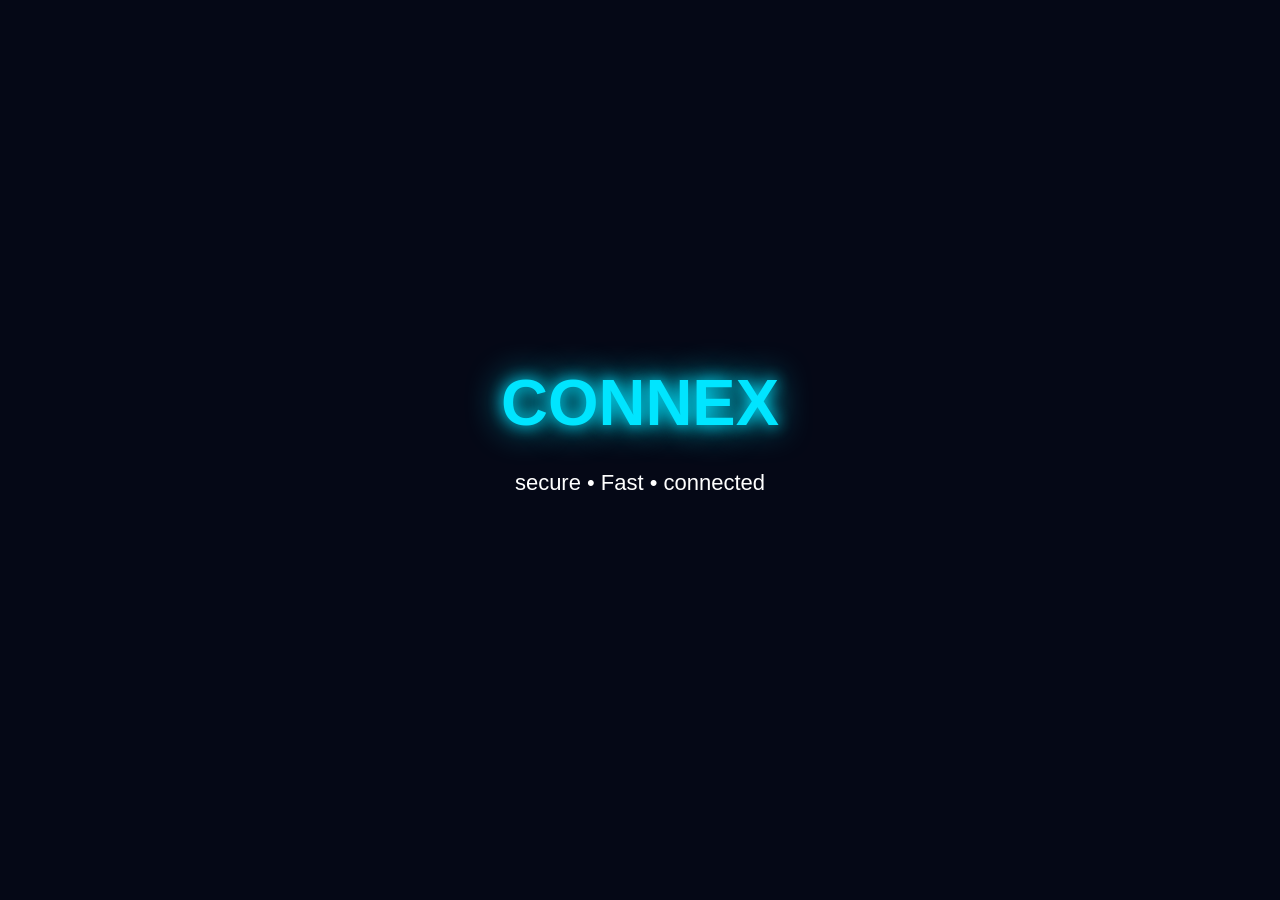
<file: index.html>
<!DOCTYPE html>
<html lang="en">
<head>
<meta charset="UTF-8">
<meta name="viewport" content="width=device-width, initial-scale=1.0">
<title>Connex</title>
<link rel="stylesheet" href="style.css">
</head>

<body>

<div id="splash">

  <h1>CONNEX</h1>
  <p>secure • Fast • connected</p>

</div>

<script src="script.js"></script>

</body>
</html>
</file>
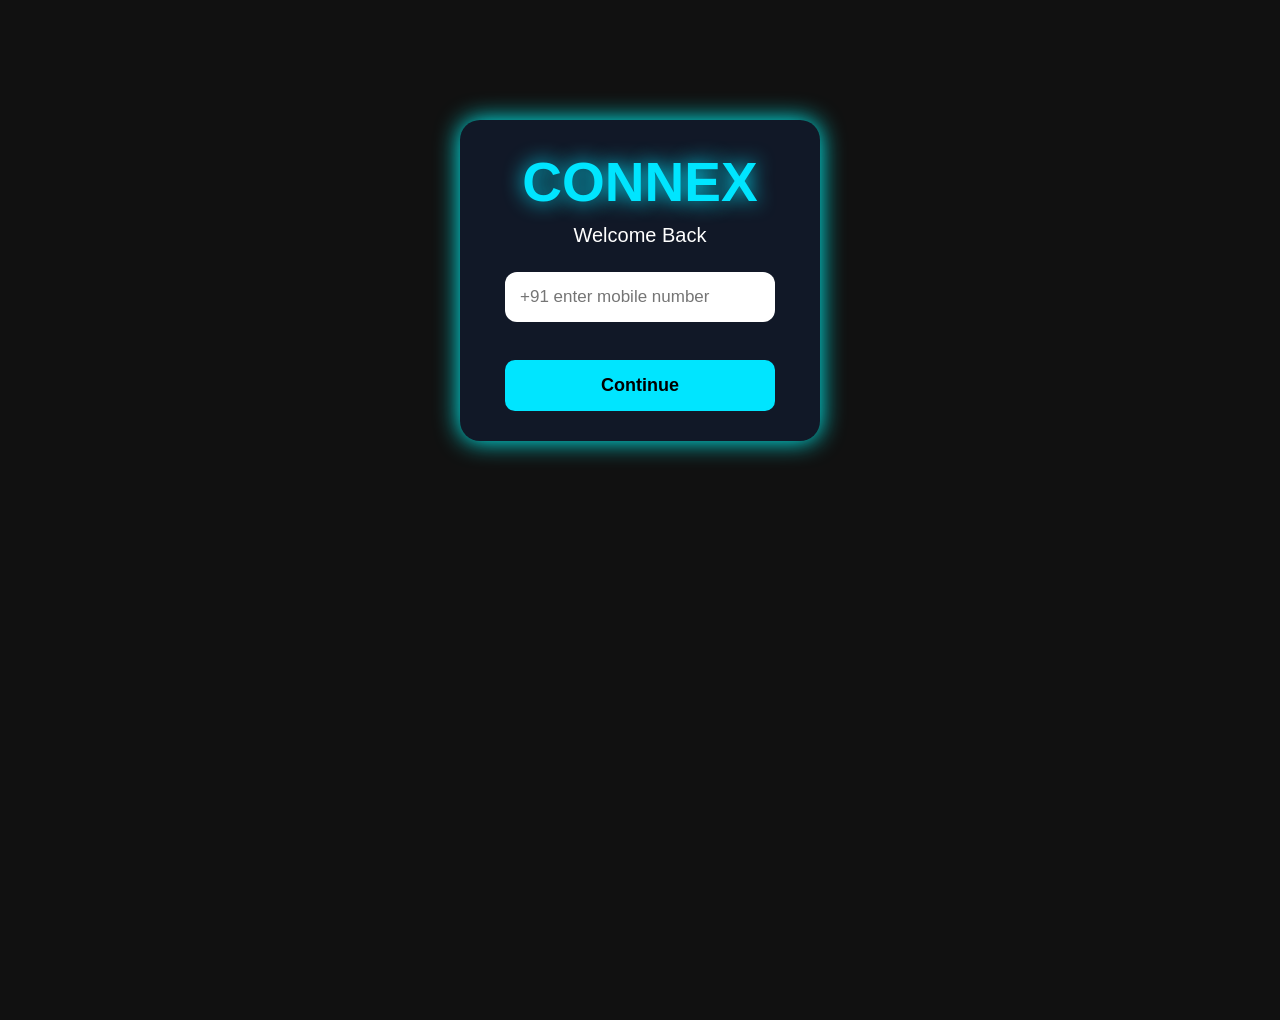
<file: login.html>
<!DOCTYPE html>
<html lang="en">
<head>
<meta charset="UTF-8">
<meta name="viewport" content="width=device-width, initial-scale=1.0">
<title>Connex Login</title>
<link rel="stylesheet" href="style.css">
</head>

<body>

<div class="login-box">

<h1>CONNEX</h1>

<p>Welcome Back</p>

<input type="tel" placeholder="+91 enter mobile number">

  <br><br>
<button onclick="window.location.href='otp.html'">
    Continue
</button>
  

</div>

</body>
</html>
</file>
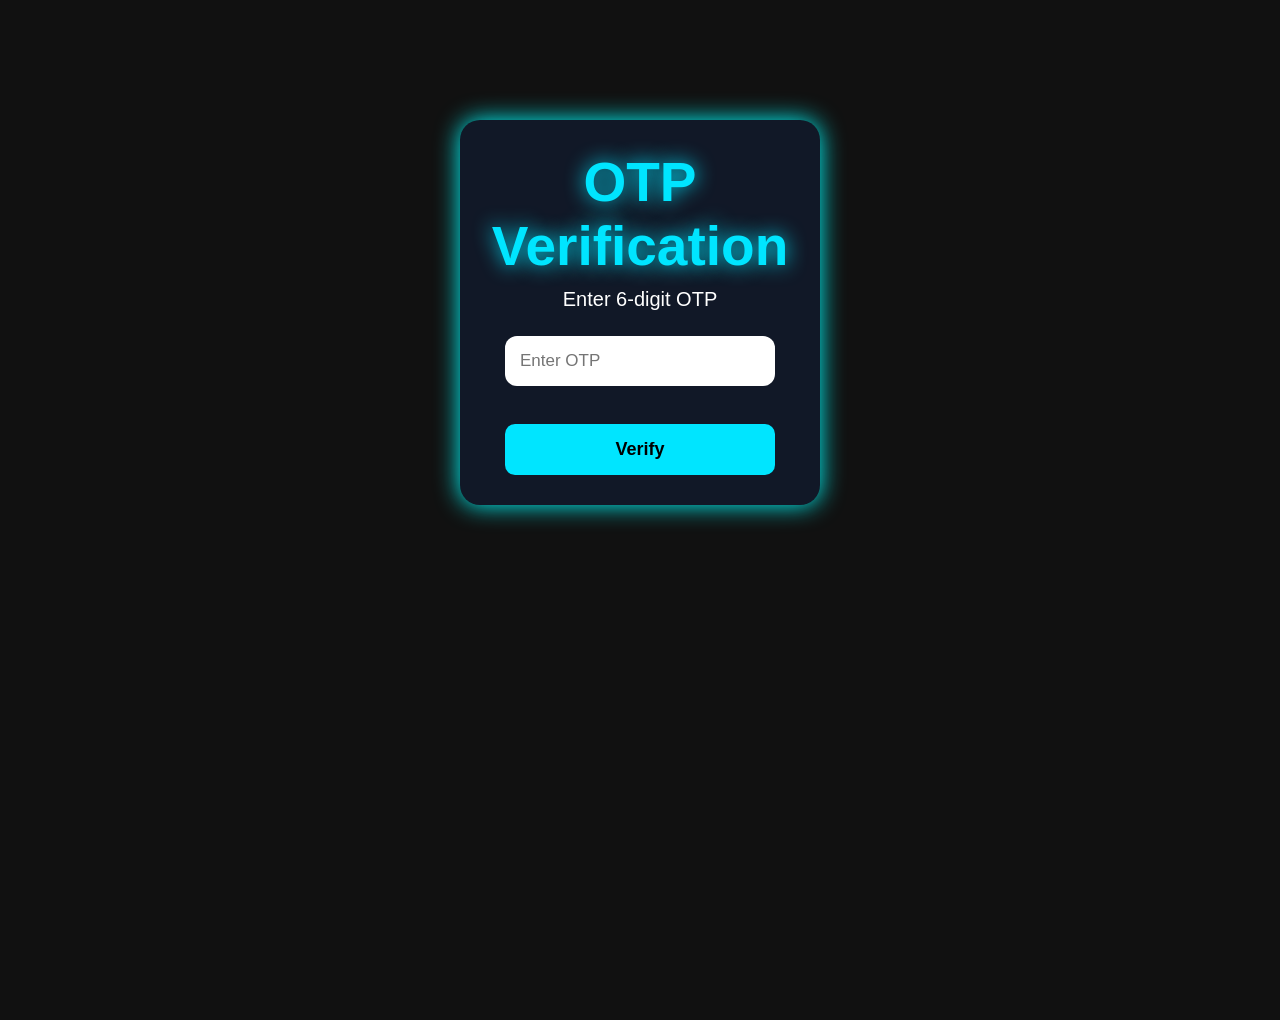
<file: otp.html>
<!DOCTYPE html>
<html lang="en">
<head>
<meta charset="UTF-8">
<meta name="viewport" content="width=device-width, initial-scale=1.0">
<title>Connex OTP</title>
<link rel="stylesheet" href="style.css">
</head>

<body>

<div class="login-box">

<h1>OTP Verification</h1>

<p>Enter 6-digit OTP</p>

<input type="number" placeholder="Enter OTP">

<br><br>

<button onclick="window.location.href='home.html'">
Verify
</button>

</div>

</body>
</html>
</file>
<file: style.css>
*{
margin:0;
padding:0;
box-sizing:border-box;
font-family:Arial,sans-serif;
}

body{background:#0b1220;
min-height:100vh;
margin:0;
 }

.container{
text-align:center;
}

h1{
font-size:55px;
color:#00e5ff;
text-shadow:0 0 20px #00e5ff;
margin-bottom:15px;
}

p{
color:white;
font-size:20px;
margin-bottom:40px;
}

button{
padding:15px 40px;
border:none;
border-radius:30px;
background:#00e5ff;
font-size:18px;
cursor:pointer;
transition:0.3s;
}

button:hover{
transform:scale(1.05);
}
#splash{
height:100vh;
display:flex;
flex-direction:column;
justify-content:center;
align-items:center;
background:#050816;
}

#splash h1{
font-size:65px;
color:#00e5ff;
text-shadow:0 0 15px #00e5ff,
0 0 35px #00e5ff;
animation: glow 1.5s infinite alternate;
}

#splash p{
margin-top:15px;
color:white;
font-size:22px;
}

@keyframes glow{

from{
transform:scale(1);
}

to{
transform:scale(1.08);
}

}
.login-box{
    width:90%;
    max-width:360px;
    margin:auto;
    margin-top:120px;
    padding:30px;
    background:#111827;
    border-radius:20px;
    text-align:center;
    box-shadow:0 0 25px cyan;
}

.login-box h1{
    color:#00e5ff;
    margin-bottom:10px;
}

.login-box p{
    color:white;
    margin-bottom:25px;
}
.login-box input{
    width:90%;
    padding:15px;
    border:none;
    border-radius:12px;
    margin-bottom:20px;
    font-size:17px;
}

.login-box button{
    width:90%;
    padding:15px;
    border:none;
    border-radius:10px;
    background:#00e5ff;
    color:black;
    font-size:18px;
    font-weight:bold;
    cursor:pointer;
}
.chat{
width:90%;
margin:15px auto;
padding:15px;
background:#111827;
border-radius:15px;
box-shadow:0 0 10px cyan;
color:white;
cursor:pointer;
}

.chat:hover{
    transform:scale(1.02);
    transition:0.3s;
}
.search-box{
    width:95%;
    margin:20px auto;
}

.search-box input{
    width:100%;
    height:55px;
    padding:0 20px;
    border:none;
    border-radius:30px;
    font-size:18px;
    outline:none;
    background:#1f2937;
    color:white;
    box-shadow:0 0 10px #00e5ff;
}

.fab{
    position:fixed;
    bottom:20px;
    right:20px;
    width:60px;
    height:60px;
    border-radius:50%;
    background:#00e5ff;
    color:black;
    font-size:30px;
    border:none;
    cursor:pointer;
    box-shadow:0 0 20px cyan;
}
body{
margin:0;
background:#111;
font-family:Arial;
color:white;
}

.top-bar{
display:flex;
justify-content:space-between;
align-items:center;
padding:15px;
background:#1c1c1c;
}

.icons span{
margin-left:15px;
font-size:22px;
cursor:pointer;
}

.search-box{
padding:10px;
}

.search-box input{
width:100%;
padding:12px;
border:none;
border-radius:30px;
font-size:16px;
}

.chat{
display:flex;
align-items:center;
padding:15px;
border-bottom:1px solid #333;
}

.chat img{
width:55px;
height:55px;
border-radius:50%;
margin-right:15px;
}

.chat h3{
margin:0;
}

.chat p{
margin:5px 0 0;
color:#bbb;
}

.new-chat{
position:fixed;
bottom:20px;
right:20px;
width:60px;
height:60px;
border:none;
border-radius:50%;
background:#00c853;
color:white;
font-size:30px;
cursor:pointer;
} 
.chat-header{
display:flex;
align-items:center;
background:#1c1c1c;
padding:10px;
}

.chat-header img{
width:45px;
height:45px;
border-radius:50%;
margin:0 10px;
}

.chat-header h3{
margin:0;
}

.chat-header small{
color:#00ff66;
}

.chat-icons{
margin-left:auto;
font-size:22px;
}

.messages{
padding:15px;
height:75vh;
background:#121212;
}

.received{
background:#333;
padding:10px;
margin:10px 0;
border-radius:10px;
width:max-content;
}

.sent{
background:#00c853;
padding:10px;
margin:10px 0;
margin-left:auto;
border-radius:10px;
width:max-content;
}

.message-box{
display:flex;
padding:10px;
background:#1c1c1c;
}

.message-box input{
flex:1;
padding:10px;
border:none;
border-radius:25px;
}

.message-box button{
margin-left:10px;
padding:10px 20px;
border:none;
background:#00c853;
color:white;
border-radius:50%;
}
.messages{
    height:70vh;
    overflow-y:auto;
    padding:15px;
    background:#0b141a;
}

.sent{
    background:#00a884;
    color:white;
    padding:10px 14px;
    border-radius:15px 15px 5px 15px;
    margin:10px 0;
    width:fit-content;
    margin-left:auto;
    max-width:75%;
    word-wrap:break-word;
}

.received{
    background:#202c33;
    color:white;
    padding:10px 14px;
    border-radius:15px 15px 15px 5px;
    margin:10px 0;
    width:fit-content;
    max-width:75%;
    word-wrap:break-word;
}

.time{
    font-size:10px;
    opacity:.8;
    text-align:right;
    margin-top:5px;
}
.message-info{
    display:flex;
    justify-content:flex-end;
    align-items:center;
    gap:6px;
    margin-top:5px;
}

.status{
    display:flex;
    gap:3px;
}

.dot{
    width:6px;
    height:6px;
    border-radius:50%;
    background:red;
    transition:0.3s;
}
.top-bar{
display:flex;
justify-content:space-between;
align-items:center;
padding:15px 20px;
background:#0f172a;
position:sticky;
top:0;
z-index:100;
border-bottom:1px solid #222;
}

.logo h2{
color:#00e5ff;
font-size:28px;
margin:0;
}

.logo small{
color:#888;
font-size:12px;
}

.top-icons{
display:flex;
gap:10px;
}

.icon-btn{
width:42px;
height:42px;
border:none;
border-radius:50%;
background:#1e293b;
color:white;
font-size:18px;
cursor:pointer;
transition:.3s;
}

.icon-btn:hover{
background:#00e5ff;
color:black;
}
.bottom-nav{

position:fixed;
bottom:0;
left:0;
width:100%;
height:70px;

background:#111827;

display:flex;
justify-content:space-around;
align-items:center;

border-top:1px solid #222;

}

.nav-item{

display:flex;
flex-direction:column;
align-items:center;

color:#8a8a8a;

font-size:13px;

cursor:pointer;

transition:.3s;

}

.nav-item:hover{

color:#00e5ff;

}

.nav-item.active{

color:#00e5ff;

font-weight:bold;

}

.nav-item span{

margin-top:4px;

font-size:12px;

}
.chat{
position:relative;
}

.online-dot{

position:absolute;

left:52px;
top:15px;

width:12px;
height:12px;

background:#00b7ff;

border:2px solid #111827;

border-radius:50%;

}
</file>
